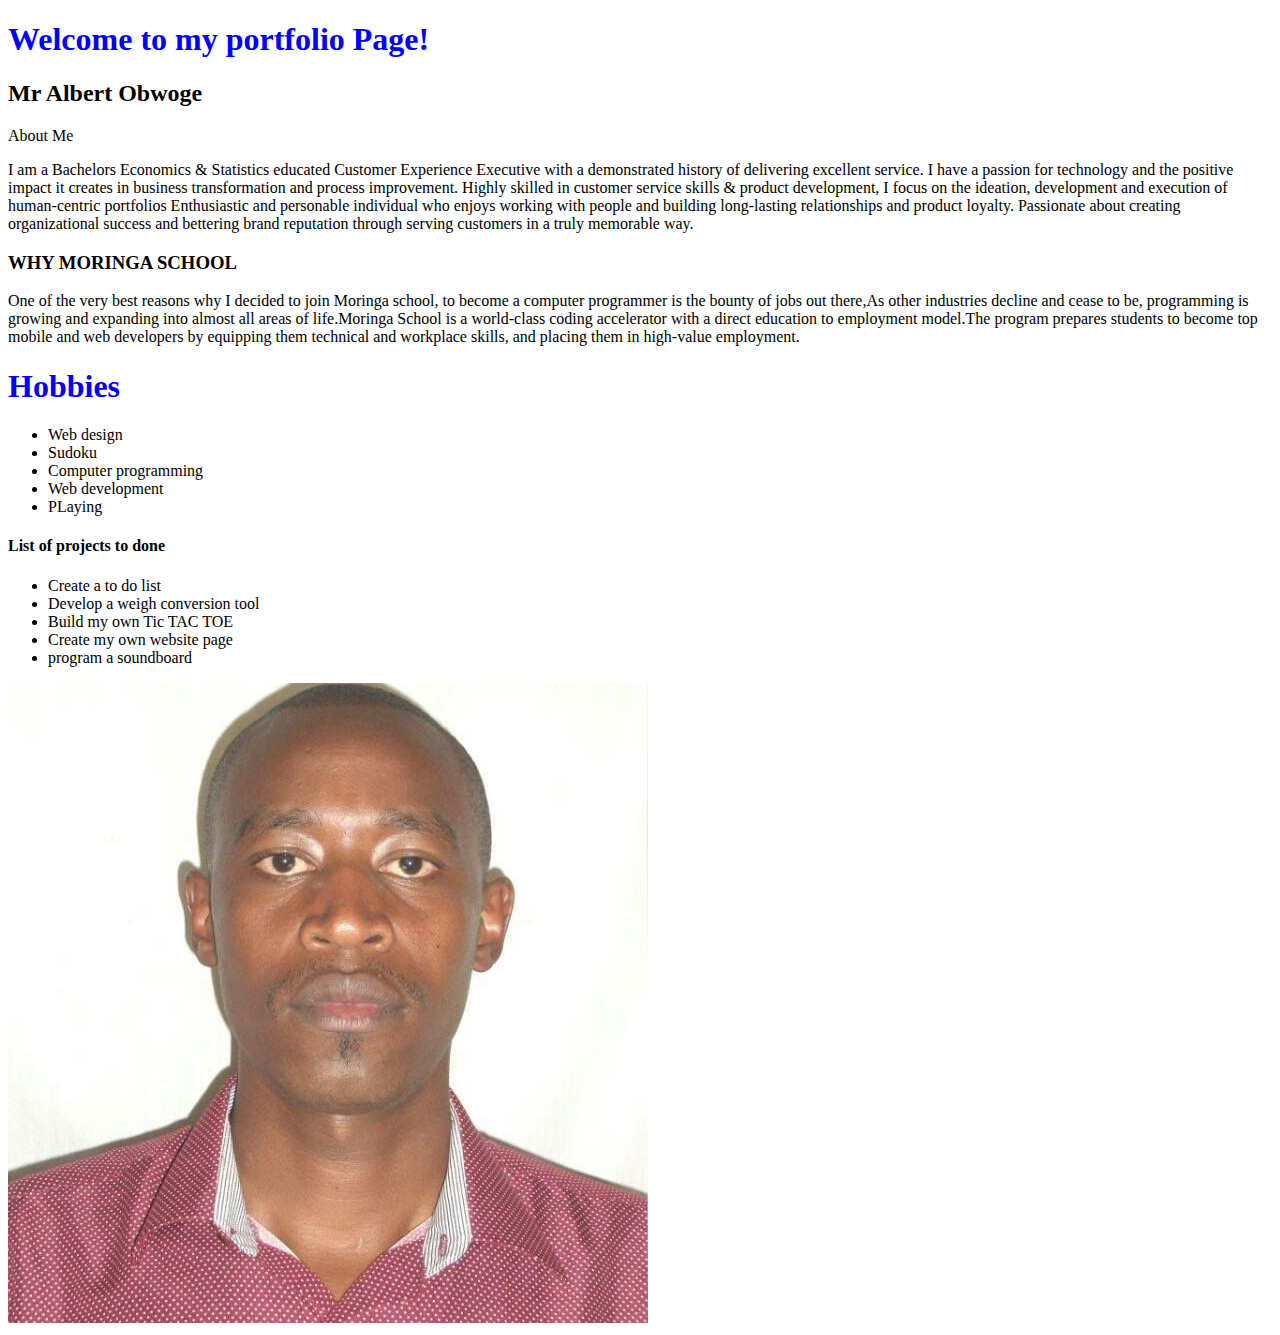
<file: index.html>
<!DOCTYPE html>
<html>
  <head>
    <link href="css/styles.css" rel="stylesheet" type="text/css">
    <title>Albert portfolio</title>
  </head>
  <body>
    <h1>Welcome to my portfolio Page!</h1>
    <H2>Mr Albert Obwoge</H2>
    About Me
    <p> I am a Bachelors Economics & Statistics educated Customer Experience Executive with a demonstrated history of delivering excellent service. I have a passion for technology and the positive impact it creates in business transformation and process improvement. Highly skilled in customer service skills & product development, I focus on the ideation, development and execution of human-centric portfolios Enthusiastic and personable individual who enjoys working with people and building long-lasting relationships and product loyalty. Passionate about creating organizational success and bettering brand reputation through serving customers in a truly memorable way.</p>
    <h3>WHY MORINGA SCHOOL</h3>
    <p> One of the very best reasons why I decided to join Moringa school, to become a computer programmer is the bounty of jobs out there,As other industries decline and cease to be, programming is growing and expanding into almost all areas of life.Moringa School is a world-class coding accelerator with a direct education to employment model.The program prepares students to become top mobile and web developers by equipping them technical and workplace skills, and placing them in high-value employment.</p>
   <p>
      <H1>Hobbies</H1> 
      <ul>
          <li>Web design</li> 
          <li>Sudoku</li>
          <li>Computer programming</li>
          <li>Web development</li>
          <li>PLaying</li>
      </ul>
        </p>
        <p>
          <h4>List of projects to  done</h4>
          <ul>
            <li>Create a to do list</li>
            <li>Develop a weigh conversion tool</li>
            <li>Build my own Tic TAC TOE</li>
            <li>Create my own website  page</li>
            <li>program a soundboard</li>
          </ul>
        </p>
        <img src="images/ALBERT.jpg" alt="A photo of ALBERT">
</html>
</file>
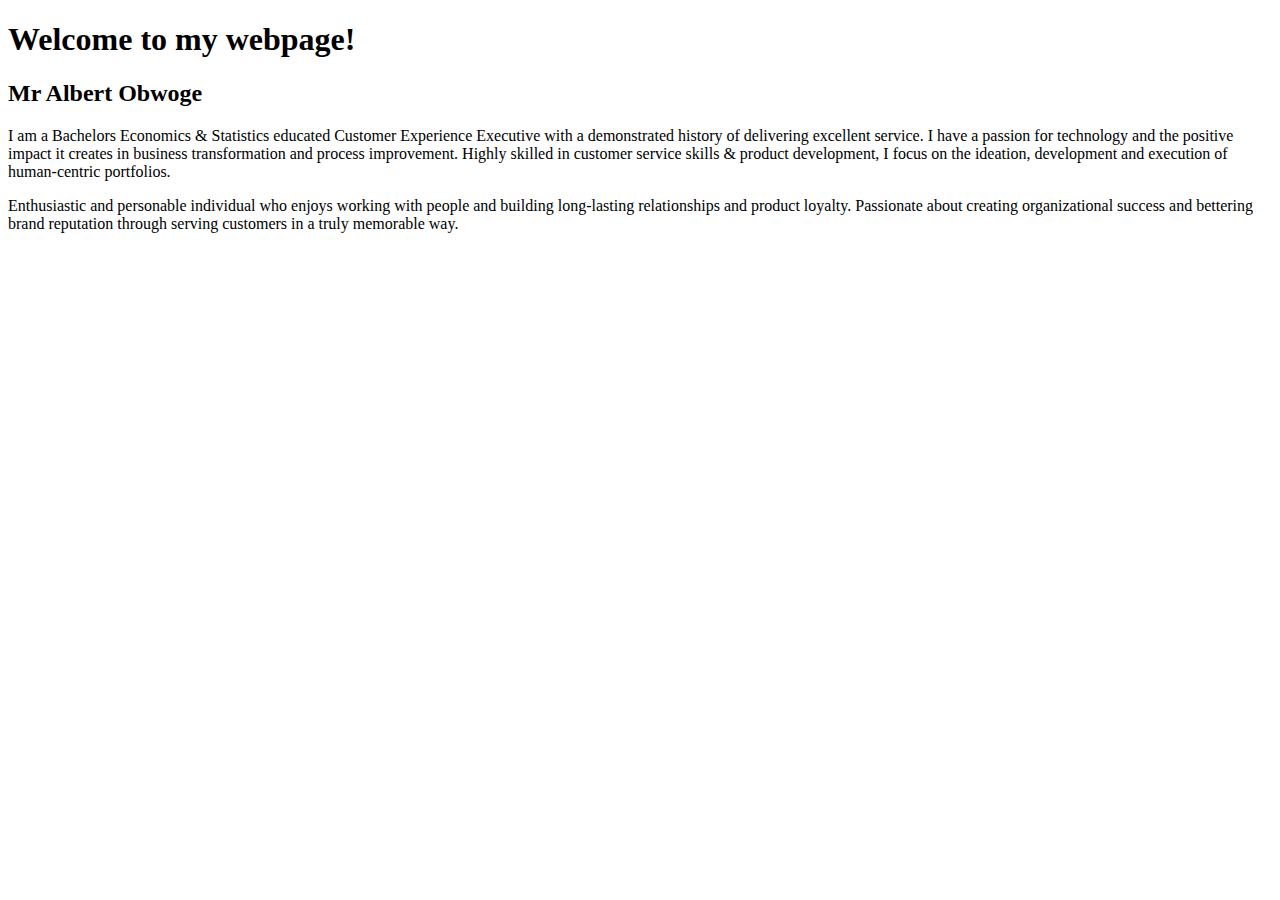
<file: Albert-portfolio.html>
<!DOCTYPE html>
<html>
  <head>
    <title>Albert portfolio</title>
  </head>
  <body>
    <h1>Welcome to my webpage!</h1>
    <H2>Mr Albert Obwoge</H2>
    <p> I am a Bachelors Economics & Statistics educated Customer Experience Executive with a demonstrated history of delivering excellent service. I have a passion for technology and the positive impact it creates in business transformation and process improvement. Highly skilled in customer service skills & product development, I focus on the ideation, development and execution of human-centric portfolios.</p>
   Enthusiastic and personable individual who enjoys working with people and building long-lasting relationships and product loyalty. Passionate about creating organizational success and bettering brand reputation through serving customers in a truly memorable way.
</html>
</file>
<file: css/styles.css>
h1 {
    color: blue;
  }
</file>
